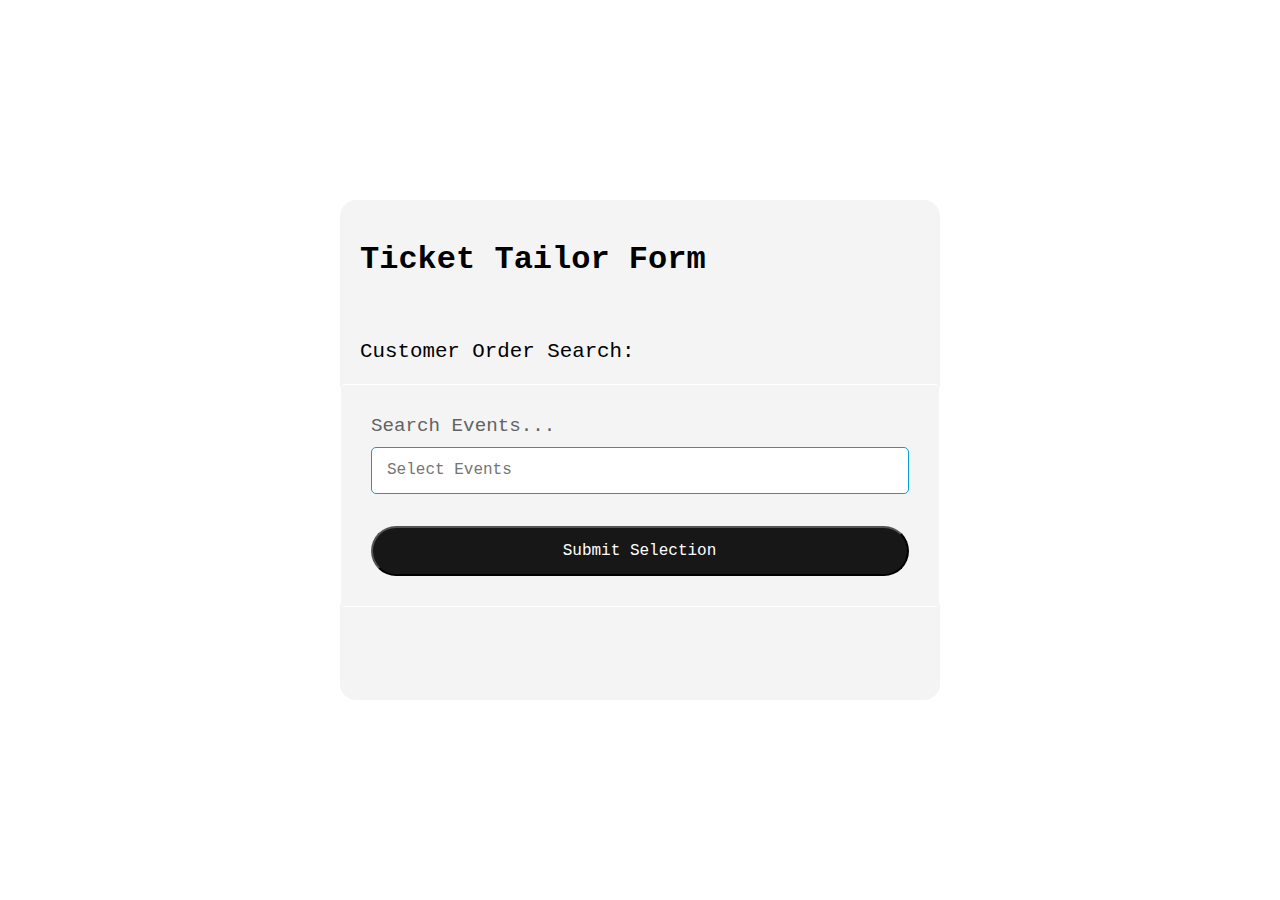
<file: index.html>
<!DOCTYPE html>
<html lang="en">
<head>
    <meta charset="UTF-8">
    <meta name="viewport" content="width=device-width, initial-scale=1.0">
    <title>Ticket Tailor Form</title>

    <meta name="description" content="Form filter event option.">
    <link rel="stylesheet" href="style.css">

</head>
<body>






    <div class="container">
    
    <h1>Ticket Tailor Form</h1>

    <p>Customer Order Search:</p>
    <form action="event-results.html">



        <div class="events-form">
    
            <label for="tickets">Search Events...</label>
            
            <input list="events" id="myEvent" type="text" placeholder="Select Events">
            
            
            
            <datalist id="events" autocomplete="off">
                <option name="event" value="All events"></option>  
                <option name="event" value="Summer Party - 3pm, 7th July 2023"></option>
                <option name="event" value="Half Marathon - 1pm, 15th September 2023"></option>
                <option name="event" value="Jazz Music Event - 7pm, 12th October 2023"></option>
                <option name="event" value="Running Club Event - 11am, 15th November 2023"></option>
                <option name="event" value="Christmas Gathering - 7pm, 20th December"></option>
                <option name="event" value="January Sponsored Walk - 7pm, 2nd January 2024"></option>
                <option name="event" value="January Meet-up Event - 10am, 3nd January 2024"></option>
                

   
       
            </datalist>

<!-- 
            <input  class="btn" type="button" value="Submit Selection"> -->

            <button id="submit" type="submit">Submit Selection</button>

            </div>

            
 

</form>

</div>




</body>


<script src="script.js"></script>
</html>
</file>
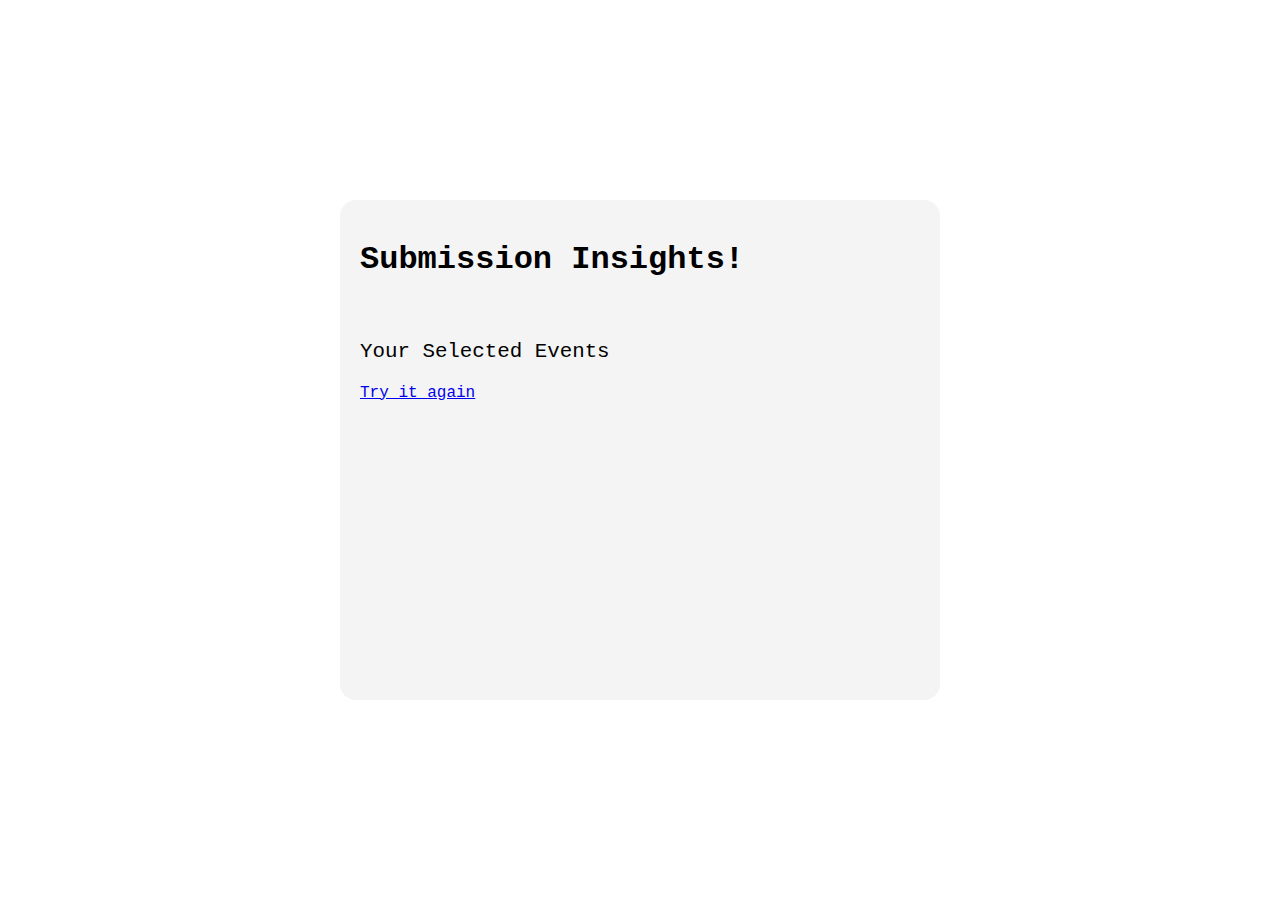
<file: event-results.html>
<!DOCTYPE html>
<html lang="en">
<head>
    <meta charset="UTF-8">
    <meta name="viewport" content="width=device-width, initial-scale=1.0">
    <title>Ticket Tailor Form</title>

    <meta name="description" content="Form filter event option.">
    <link rel="stylesheet" href="style.css">

</head>
<body>






    <div class="container">
    
    <h1>Submission Insights!</h1>

    <p>Your Selected Events</p>



            <a class="link" href="index.html"> 
                Try it again
            </a>

            </div>

        

            
 




</body>


<script src="script.js"></script>
</html>
</file>
<file: style.css>
html {
margin: 0px;
padding: 0px;

}





:root {

--clr-light: #ffffff;

--clr-grey: #f4f4f4;
--clr-offgrey: #636363;
--clr-success: #0cbe44;
--clr-error: #da2d2d;
--clr-dark: #181718;

--clr-input: #089ed9;


}


body{
    min-height: 100vh;
    width: 100%;
    margin: 0;
    font-family: 'Courier New', Courier, monospace;

    width: 100%;
    height: 100vh;
    background-color: var(--clr-light);
    display: flex;
    justify-content: center;
    align-items: center;

    
}

h1 {
    font-size: 2rem;
    padding: 20px;
}

p {
  font-size: 1.3rem ;
  padding: 20px 0px 0 20px;
  font-family: 'Courier New', Courier, monospace;
}



/* section {

    width: 100%;
    height: 100vh;
    background-color: var(--clr-light);
    display: flex;
    justify-content: center;
    align-items: center;

} */

.container {
    width: 600px;
    height: 500px;
    background-color: var(--clr-grey);
    border-radius: 1rem;
    
}



/* Form ------------------ */

.events-form {
    display: flex;
    flex-direction: column;
    padding: 30px;
    border-radius: 5px;
    border: 1px solid white;
    
}







/* fieldset {
    border: 1px solid blue;
    width: 360px;
    border-radius: 5px;
  } */
  
  label {
    font-size: 1.2rem;
    font-family: sans-serif;
    padding-bottom: 10px;
    color: var(--clr-offgrey);
    font-family: 'Courier New', Courier, monospace;
    
  }
  
  input {
    font-size: 1rem;
    padding: 5px 15px;
    height: 35px;
    width: auto;
    border: 1px solid var(--clr-input);
    outline: none;
    border-radius: 5px;
    color: var(--clr-dark);
        font-family: 'Courier New', Courier, monospace;
  /*   border-bottom: none; */
  /* outline: 1px solid var(--clr-error); */
  }



 datalist {
  position: absolute;
  background-color: white;
  border: 1px solid blue;
  border-radius: 0 0 5px 5px;
  border-top: none;
  font-family: sans-serif;
  font-size: 1rem;
  width: 560px;
  padding: 5px;
  max-height: 10rem;
  overflow-y: auto;
 }
  
  option {
    background-color: white;
    padding: 4px;
    color: blue;
    margin-bottom: 1px;
     font-size: 18px;
    cursor: pointer;
    
  }
  
  option:hover,  .active{
    background-color: rgb(188, 188, 188);
  }


/* 
  input {
    outline: 1px solid var(--clr-offgrey);

}

input:user-valid {
    outline-color: var(--clr-success);

}

input:user-invalid {
    outline-color: var(--clr-error);
} */





button {
  margin-top: 2rem;
  padding-left: 5px;
  border-radius: 100px;
  height: 50px;
  background-color: var(--clr-dark);
  color: var(--clr-light);
  cursor: pointer;
  font-size: 1rem;
  text-align: center;
  font-family: 'Courier New', Courier, monospace;


}

button:hover {
  background-color: #282f38;
}


.link {
  padding-left: 20px;
}
</file>
